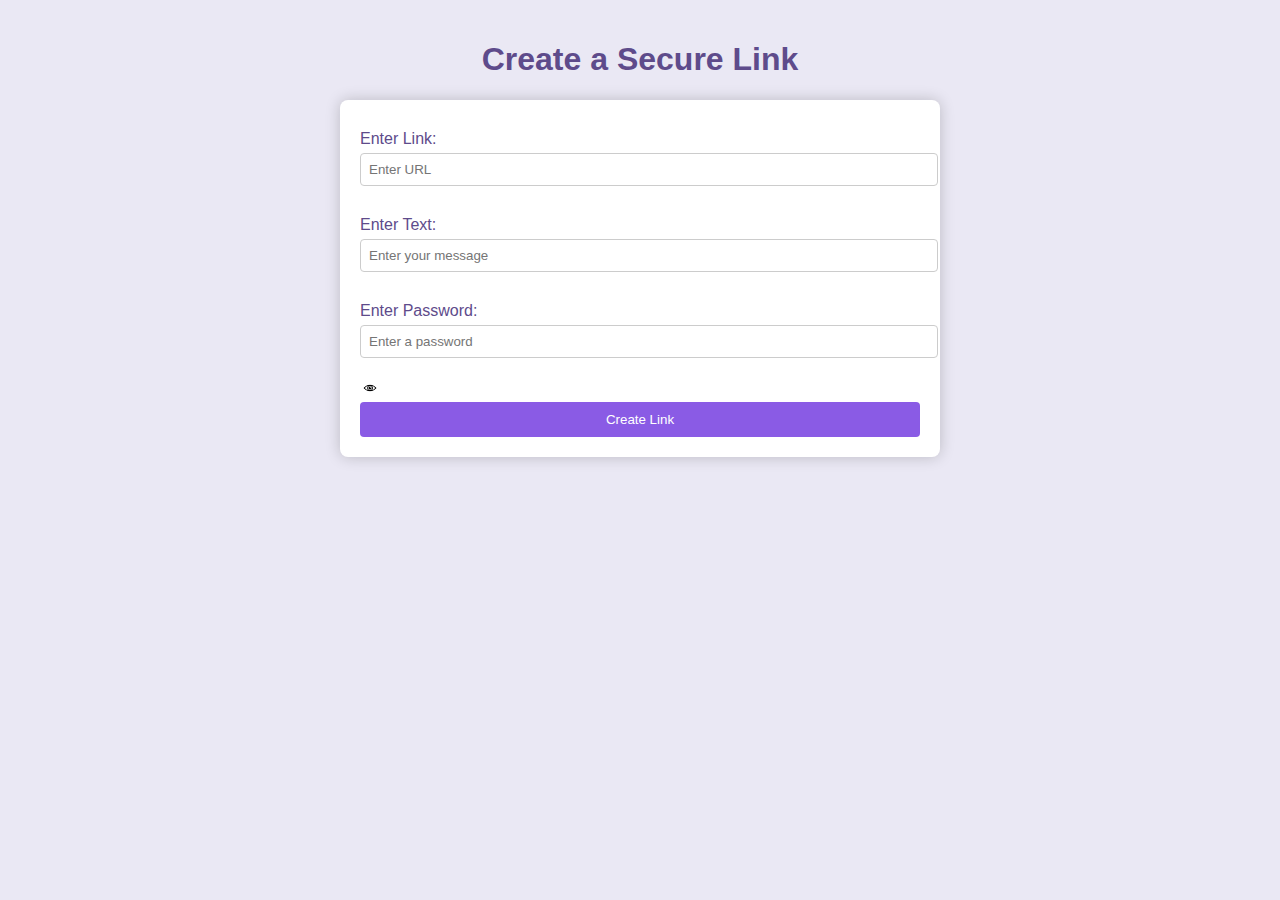
<file: public/index.html>
<!DOCTYPE html>
<html lang="en">
<head>
    <meta charset="UTF-8">
    <meta name="viewport" content="width=device-width, initial-scale=1.0">
    <title>Secure Link Sharing</title>
    <link rel="stylesheet" href="styles.css">
</head>
<body>
    <h1>Create a Secure Link</h1>
    
    <form id="linkForm">
        <label for="url">Enter Link:</label>
        <input type="url" id="url" placeholder="Enter URL" required>
        
        <label for="description">Enter Text:</label>
        <input type="text" id="description" placeholder="Enter your message" required>

        <label for="password">Enter Password:</label>
        <input type="password" id="password" placeholder="Enter a password" required minlength="8">
        <img id="togglePassword" src="/images/2.png" alt="Show Password" title="Show Password" style="cursor: pointer; width: 20px; height: 20px;">
        <p id="passwordHint" style="display: none;">Password must be at least 8 characters long and include an uppercase letter, a lowercase letter, and a number.</p>
        
        <button type="submit">Create Link</button>
    </form>

    <div id="result"></div>

    <script src="app.js"></script>
</body>
</html>
</file>
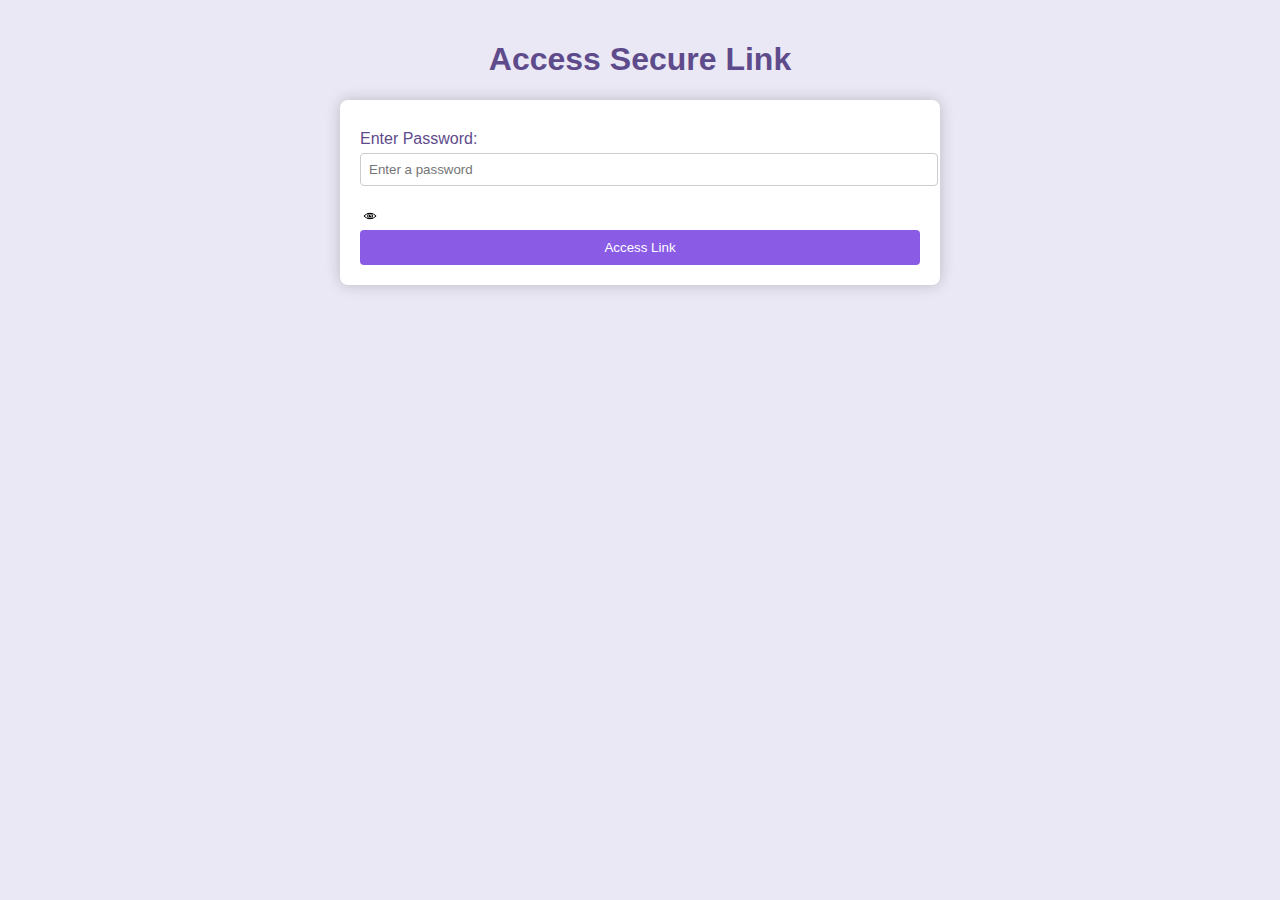
<file: public/access.html>
<!DOCTYPE html>
<html lang="en">
<head>
    <meta charset="UTF-8">
    <meta name="viewport" content="width=device-width, initial-scale=1.0">
    <title>Access Secure Link</title>
    <link rel="stylesheet" href="styles.css">
</head>
<body>
    <h1>Access Secure Link</h1>
    
    <form id="accessForm">
        <label for="password">Enter Password:</label>
        <input type="password" id="password" placeholder="Enter a password" required>
        <img id="togglePassword" src="/images/2.png" alt="Show Password" title="Show Password" style="cursor: pointer; width: 20px; height: 20px;">
        <button type="submit">Access Link</button>
    </form>

    <div id="result"></div>

    <script src="access.js"></script>
</body>
</html>
</file>
<file: public/styles.css>
body {
    font-family: Arial, sans-serif;
    max-width: 600px;
    margin: auto;
    padding: 20px;
    background-color: #eae8f4; /* Light purple background */
}

h1 {
    text-align: center;
    color: #5e4b8b; /* Darker purple for the header */
}

form {
    background: white;
    padding: 20px;
    border-radius: 8px;
    box-shadow: 0px 0px 15px rgba(0, 0, 0, 0.2); /* Slightly darker shadow */
}

label {
    display: block;
    margin: 10px 0 5px;
    color: #5e4b8b; /* Darker purple for labels */
}

input {
    width: 100%;
    padding: 8px;
    margin-bottom: 20px;
    border: 1px solid #ccc;
    border-radius: 4px;
}

button {
    width: 100%;
    padding: 10px;
    background-color: #8a5be5; /* Purple button color */
    color: white;
    border: none;
    border-radius: 4px;
    cursor: pointer;
}

button:hover {
    background-color: #7b4cd1; /* Darker purple on hover */
}

#error-message {
    color: red; /* Red color for error messages */
    margin-top: 10px; /* Space above error messages */
}
</file>
